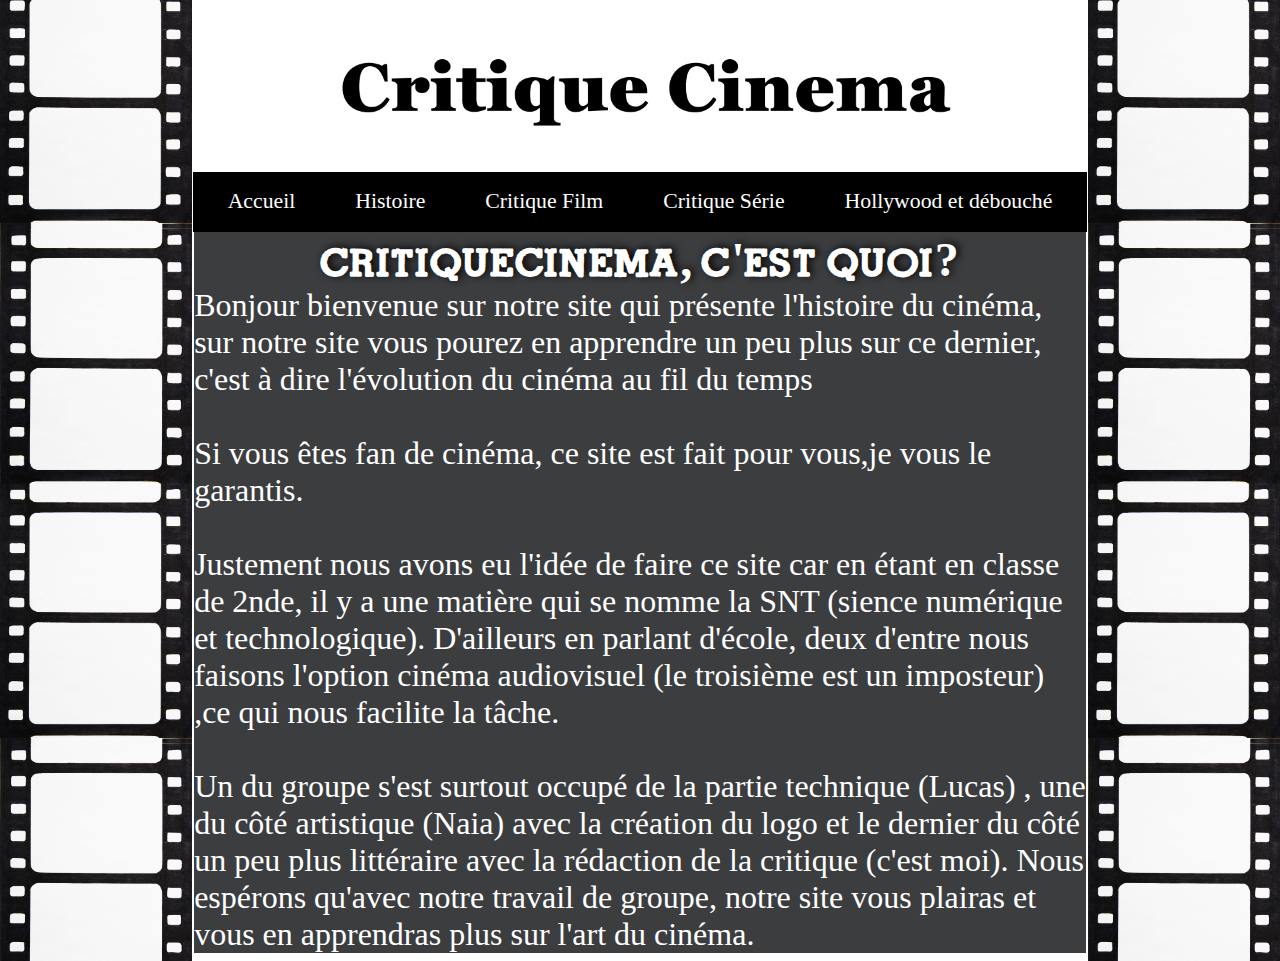
<file: index.html>
<!DOCTYPE html>
<html>
<head>
    <link rel="stylesheet" type="text/css" href="styles.css">
    <title>page d'Accueill</title>
</head>
<body>
    <center>
        <img class="logo" src="img/critique_cinema.png"> <!-- By Ortient-Pétament Naia -->
        <nav class="menu-nav">
            <ul>                
                <li class="btn"><a href="#">Accueil</a></li>
                <li class="btn"><a href="histoire.html">Histoire</a></li>
                <li class="btn"><a href="CritiqueFilm.html">Critique Film</a></li>     
                <li class="btn"><a href="Critique.html">Critique Série</a></li>  
                <li class="btn"><a href="metier.html">Hollywood et débouché</a></li>            
            </ul>                               
        </nav>
    </center>
    <div class="content">
        <div class="beginning"> 
            <center>
                <h2>CritiqueCinema, c'est quoi?</h2>
            </center>
            <p>Bonjour bienvenue sur notre site qui présente l'histoire du cinéma, sur notre site vous pourez en apprendre un peu plus sur ce dernier, c'est à dire l'évolution du cinéma au fil du temps </br></br> 
             Si vous êtes fan de cinéma, ce site est fait pour vous,je vous le garantis. </br></br> Justement nous avons eu l'idée de faire ce site car en étant en classe de 2nde, il y a une matière qui se nomme la SNT (sience numérique et technologique). D'ailleurs en parlant d'école, deux d'entre nous faisons l'option cinéma audiovisuel (le troisième est un imposteur) ,ce qui nous facilite la tâche. </br></br> Un du groupe s'est surtout occupé de la partie technique (Lucas) , une du côté artistique (Naia) avec la création du logo et le dernier du côté un peu plus littéraire avec la rédaction de la critique (c'est moi). Nous espérons qu'avec notre travail de groupe, notre site vous plairas et vous en apprendras plus sur l'art du cinéma. </p>   
        </div>
    </div>
</body>
</html>
</file>
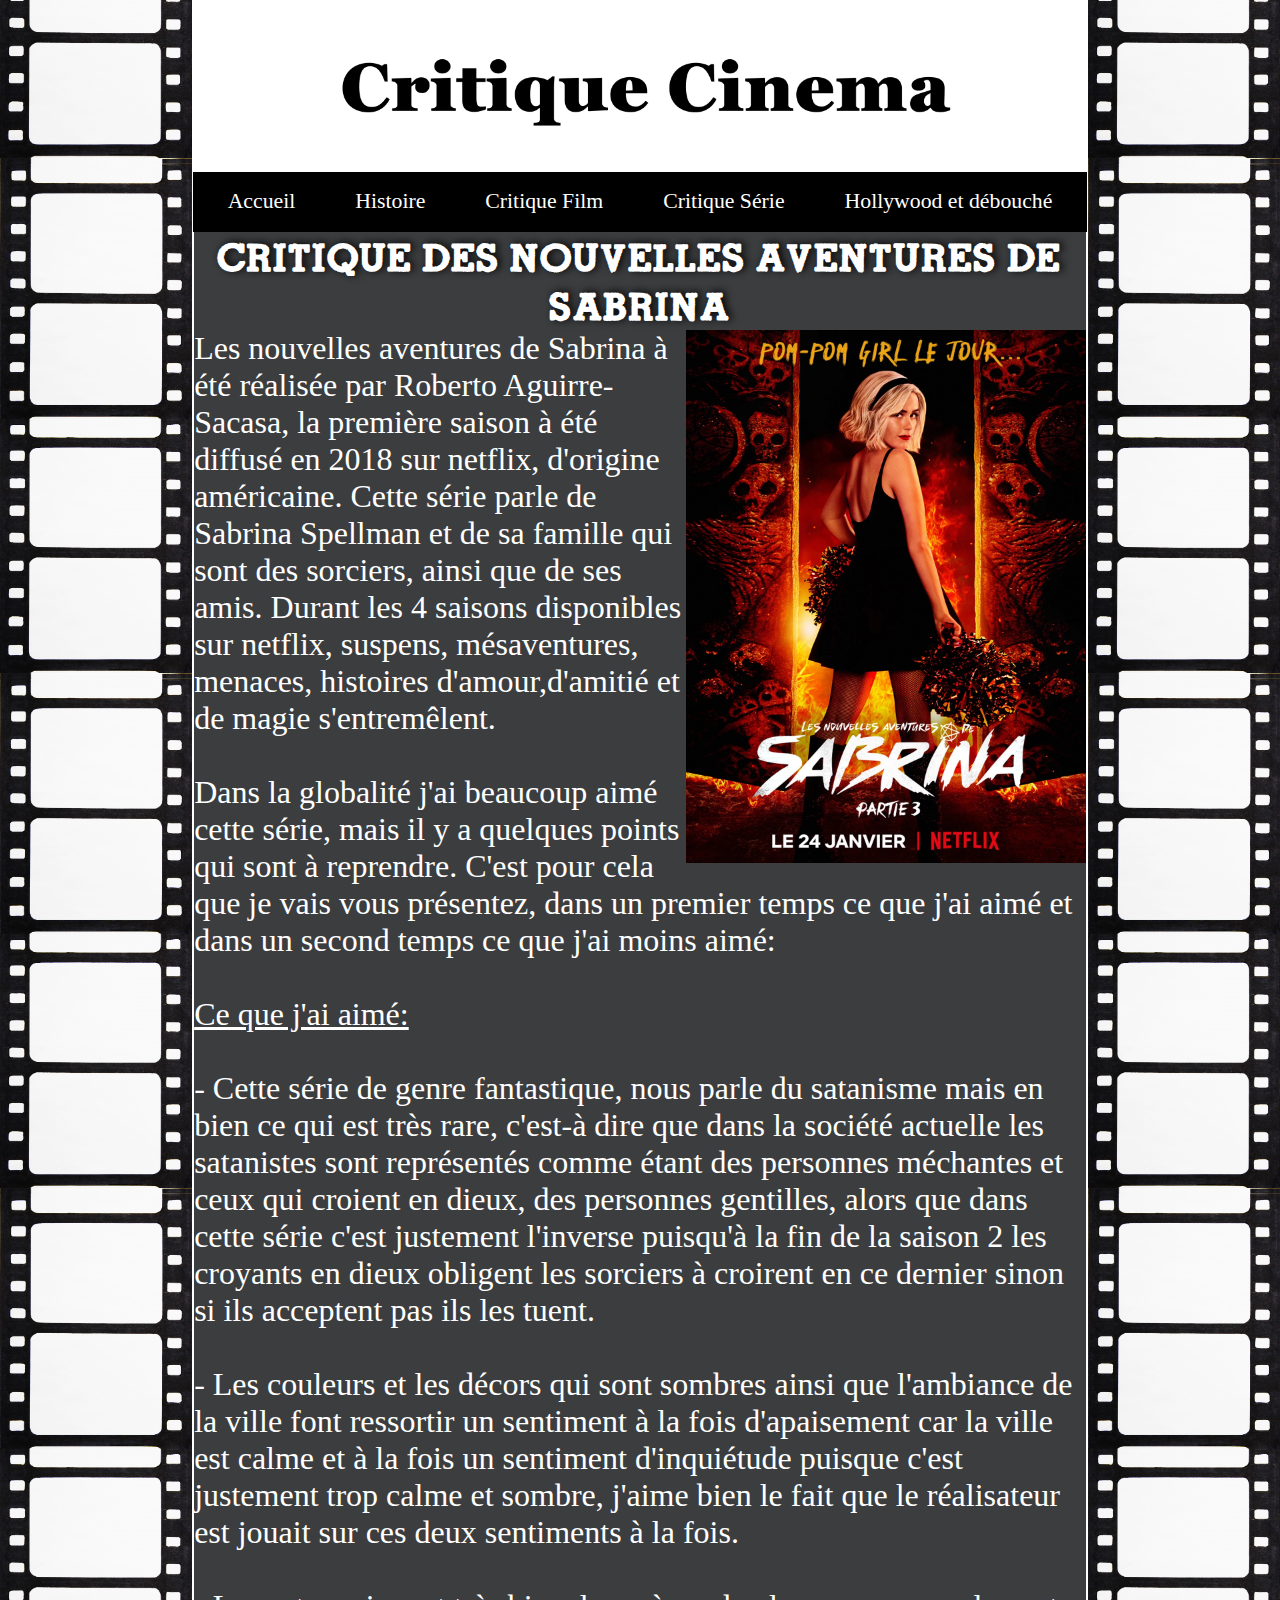
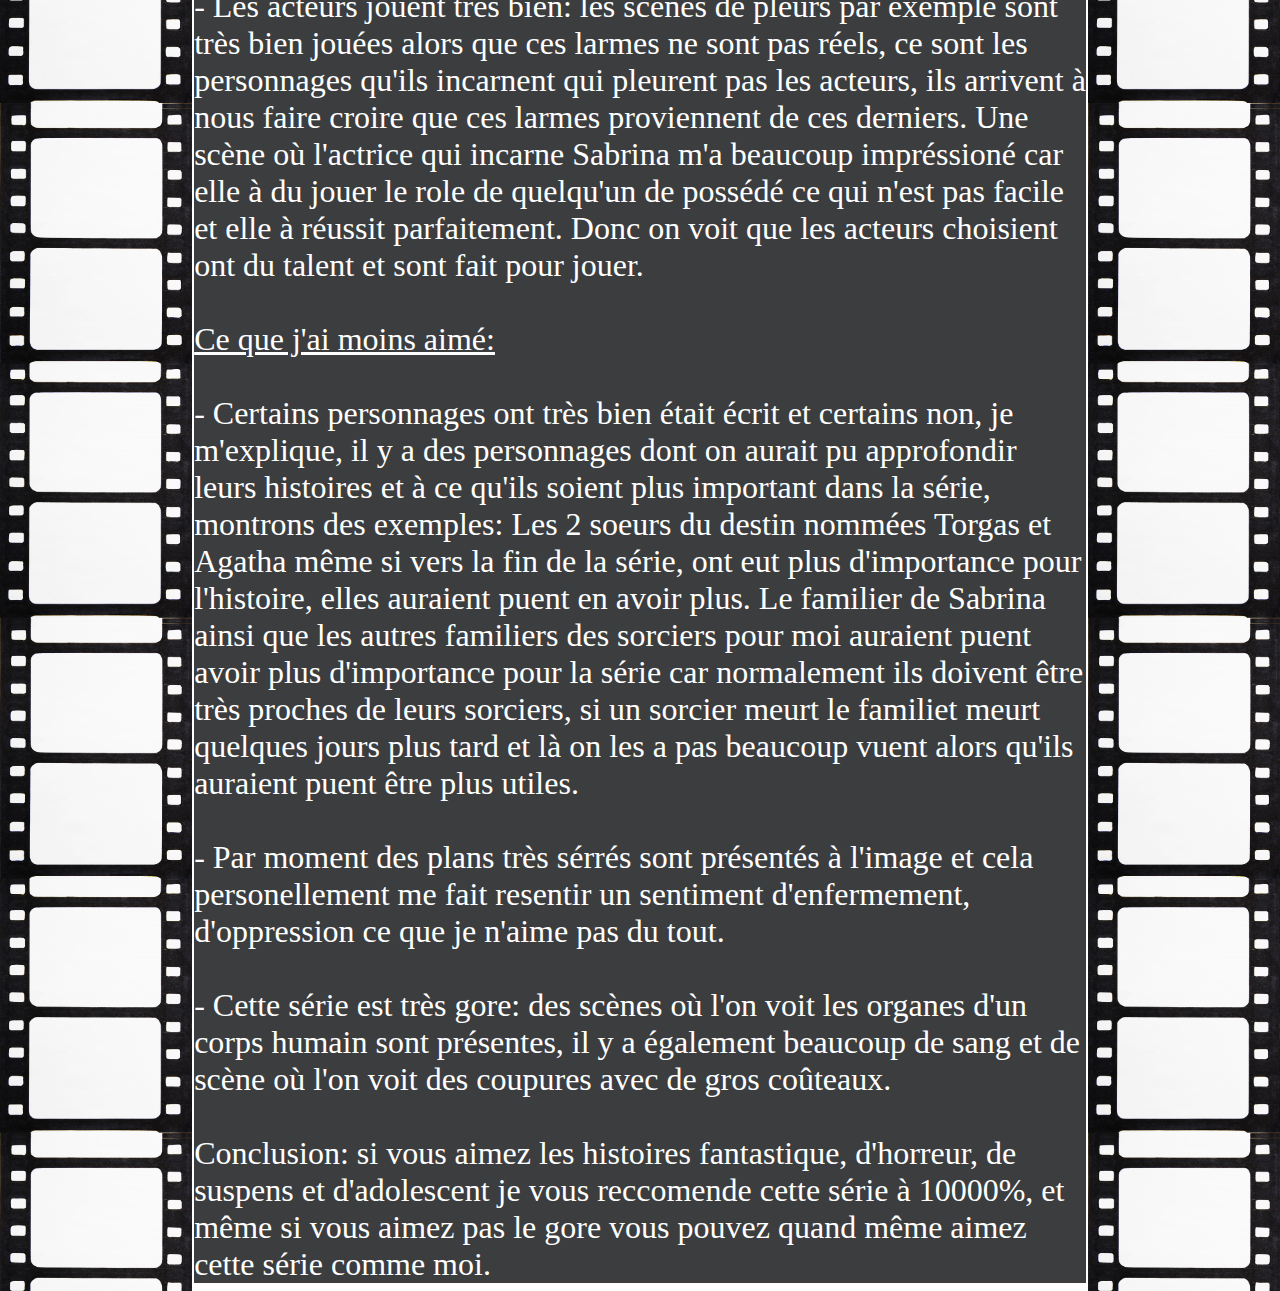
<file: Critique.html>
<!DOCTYPE html>
<html>
<head>
    <link rel="stylesheet" type="text/css" href="styles.css">
</head>
    <title>critique d'une série </title>
</head>
<body>
    <center>
        <img class="logo" src="img/critique_cinema.png">
        <nav class="menu-nav">
            <ul>                
                <li class="btn"><a href="index.html">Accueil</a></li>
                <li class="btn"><a href="histoire.html">Histoire</a></li>
                <li class="btn"><a href="CritiqueFilm.html">Critique Film</a></li>     
                <li class="btn"><a href="#">Critique Série</a></li>  
                <li class="btn"><a href="metier.html">Hollywood et débouché</a></li>  
            </ul>                               
        </nav>
    </center>
    <div class="content">
        <div class="beginning">
            <center>
                <h2>Critique des nouvelles aventures de Sabrina</h2> <!-- By Baptiste Rossi -->
            </center>

             <img class="Sabrina" src="img/sabrina.png" href="../critique.html">
            <p>Les nouvelles aventures de Sabrina à été réalisée par Roberto Aguirre-Sacasa, la première saison à été diffusé en 2018 sur netflix, d'origine américaine. Cette série parle de Sabrina Spellman et de sa famille qui sont des sorciers, ainsi que de ses amis. Durant les 4 saisons disponibles sur netflix, suspens, mésaventures, menaces, histoires d'amour,d'amitié et de magie s'entremêlent.<br/><br/>

            Dans la globalité j'ai beaucoup aimé cette série, mais il y a quelques points qui sont à reprendre. C'est pour cela que je vais vous présentez, dans un premier temps ce que j'ai aimé et dans un second temps ce que j'ai moins aimé:<br/><br/>

            <u>Ce que j'ai aimé:</u><br/><br/>
            
            - Cette série de genre fantastique, nous parle du satanisme mais en bien ce qui est très rare, c'est-à dire que dans la société actuelle les satanistes sont représentés comme étant des personnes méchantes et ceux qui croient en dieux, des personnes gentilles, alors que dans cette série c'est justement l'inverse puisqu'à la fin de la saison 2 les croyants en dieux obligent les sorciers à croirent en ce dernier sinon si ils acceptent pas ils les tuent.<br/><br/>
            
            - Les couleurs et les décors qui sont sombres ainsi que l'ambiance de la ville font ressortir un sentiment à la fois d'apaisement car la ville est calme et à la fois un sentiment d'inquiétude puisque c'est justement trop calme et sombre, j'aime bien le fait que le réalisateur est jouait sur ces deux sentiments à la fois.<br/><br/>
           
            - Les acteurs jouent très bien: les scènes de pleurs par exemple sont très bien jouées alors que ces larmes ne sont pas réels, ce sont les personnages qu'ils incarnent qui pleurent pas les acteurs, ils arrivent à nous faire croire que ces larmes proviennent de ces derniers. Une scène où l'actrice qui incarne Sabrina m'a beaucoup impréssioné car elle à du jouer le role de quelqu'un de possédé ce qui n'est pas facile et elle à réussit parfaitement. Donc on voit que les acteurs choisient ont du talent et sont fait pour jouer.<br/><br/>

            <u>Ce que j'ai moins aimé:</u><br/><br/>

            - Certains personnages ont très bien était écrit et certains non, je m'explique, il y a des personnages dont  on aurait pu approfondir leurs histoires et à ce qu'ils soient plus important dans la série, montrons des exemples: Les 2 soeurs du destin nommées Torgas et Agatha même si vers la fin de la série, ont eut plus d'importance pour l'histoire, elles auraient puent en avoir plus. Le familier de Sabrina ainsi que les autres familiers des sorciers pour moi auraient puent avoir plus d'importance pour la série car normalement ils doivent être très proches de leurs sorciers, si un sorcier meurt le familiet meurt quelques jours plus tard et là on les a pas beaucoup vuent alors qu'ils auraient puent être plus utiles.<br/><br/>
           
            - Par moment des plans très sérrés sont présentés à l'image et cela personellement me fait resentir un sentiment d'enfermement, d'oppression ce que je n'aime pas du tout.<br/><br/>
           
            - Cette série est très gore: des scènes où l'on voit les organes d'un corps humain sont présentes, il y a également beaucoup de sang et de scène où l'on voit des coupures avec de gros coûteaux.<br/><br/>

            Conclusion: si vous aimez les histoires fantastique, d'horreur, de suspens et d'adolescent je vous reccomende cette série à 10000%, et même si vous aimez pas le gore vous pouvez quand même aimez cette série comme moi.</p>
</div>
</div>

</body>
</html>
</file>
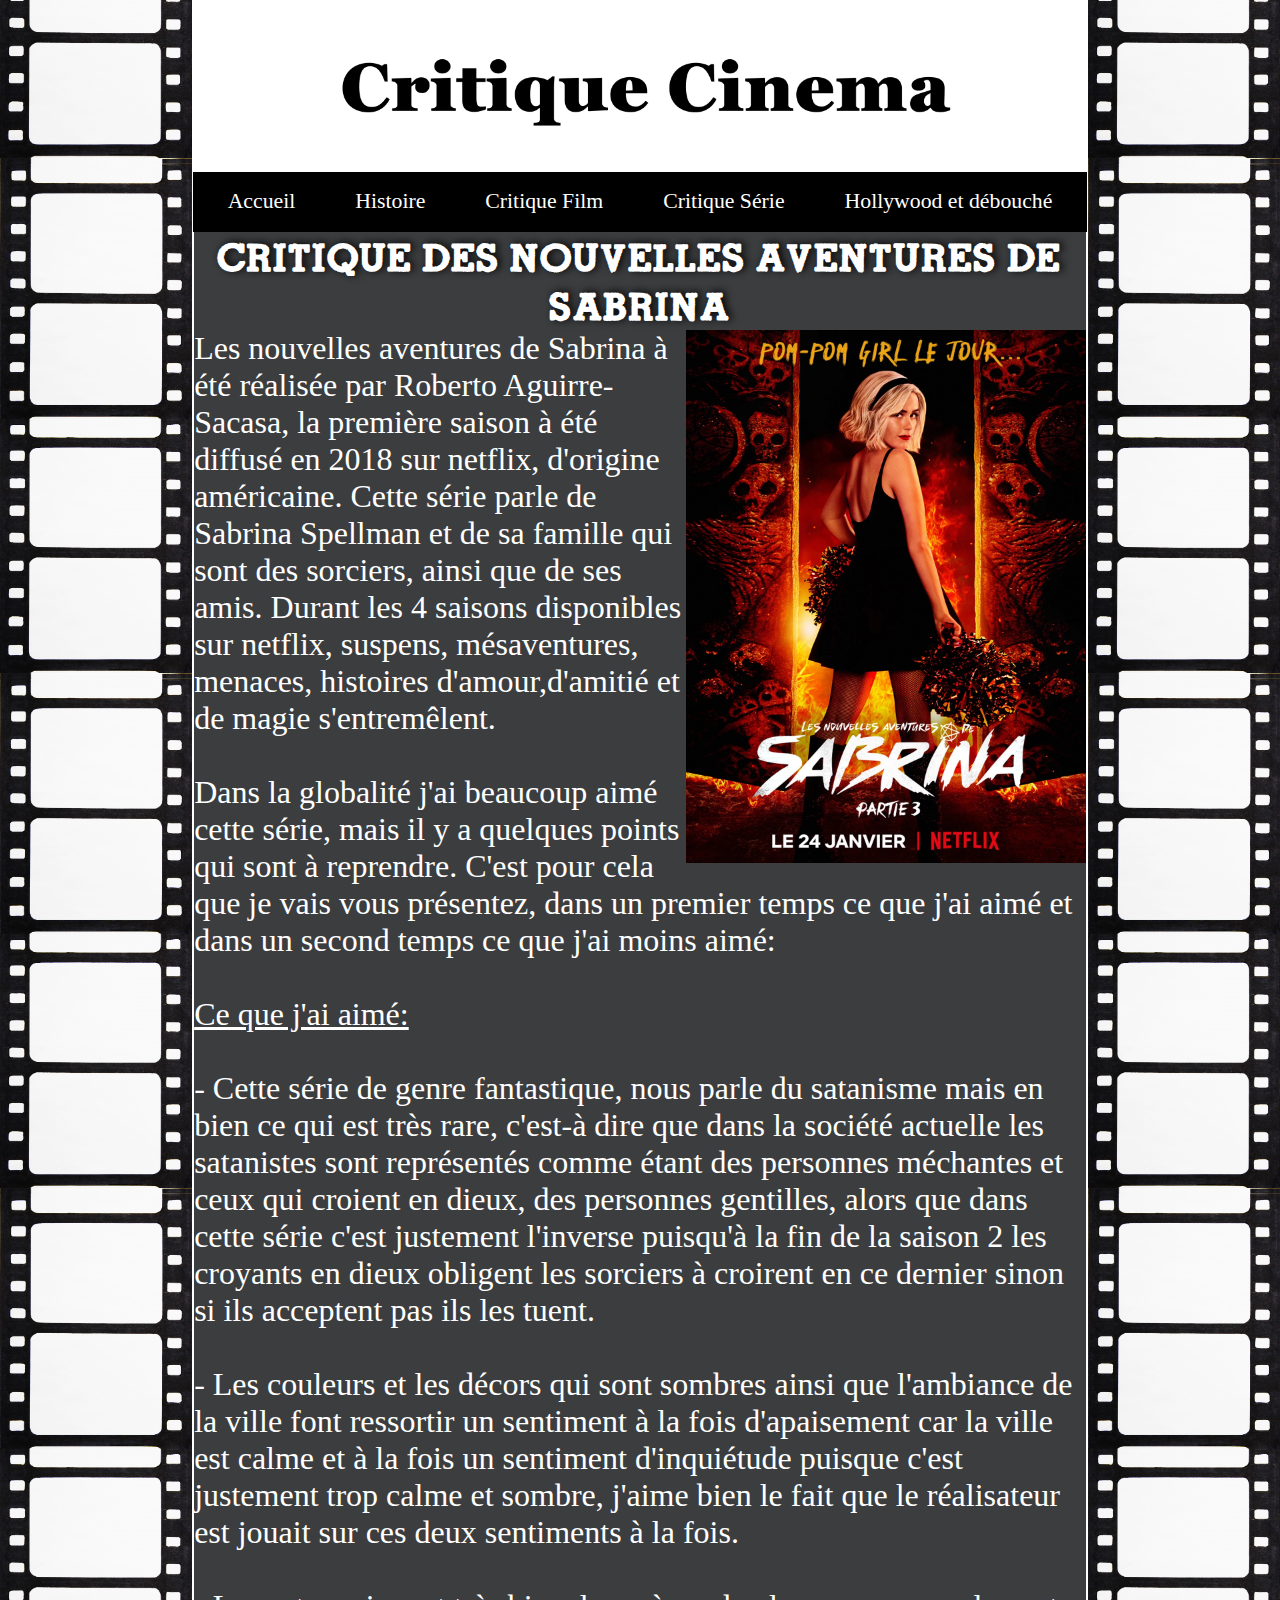
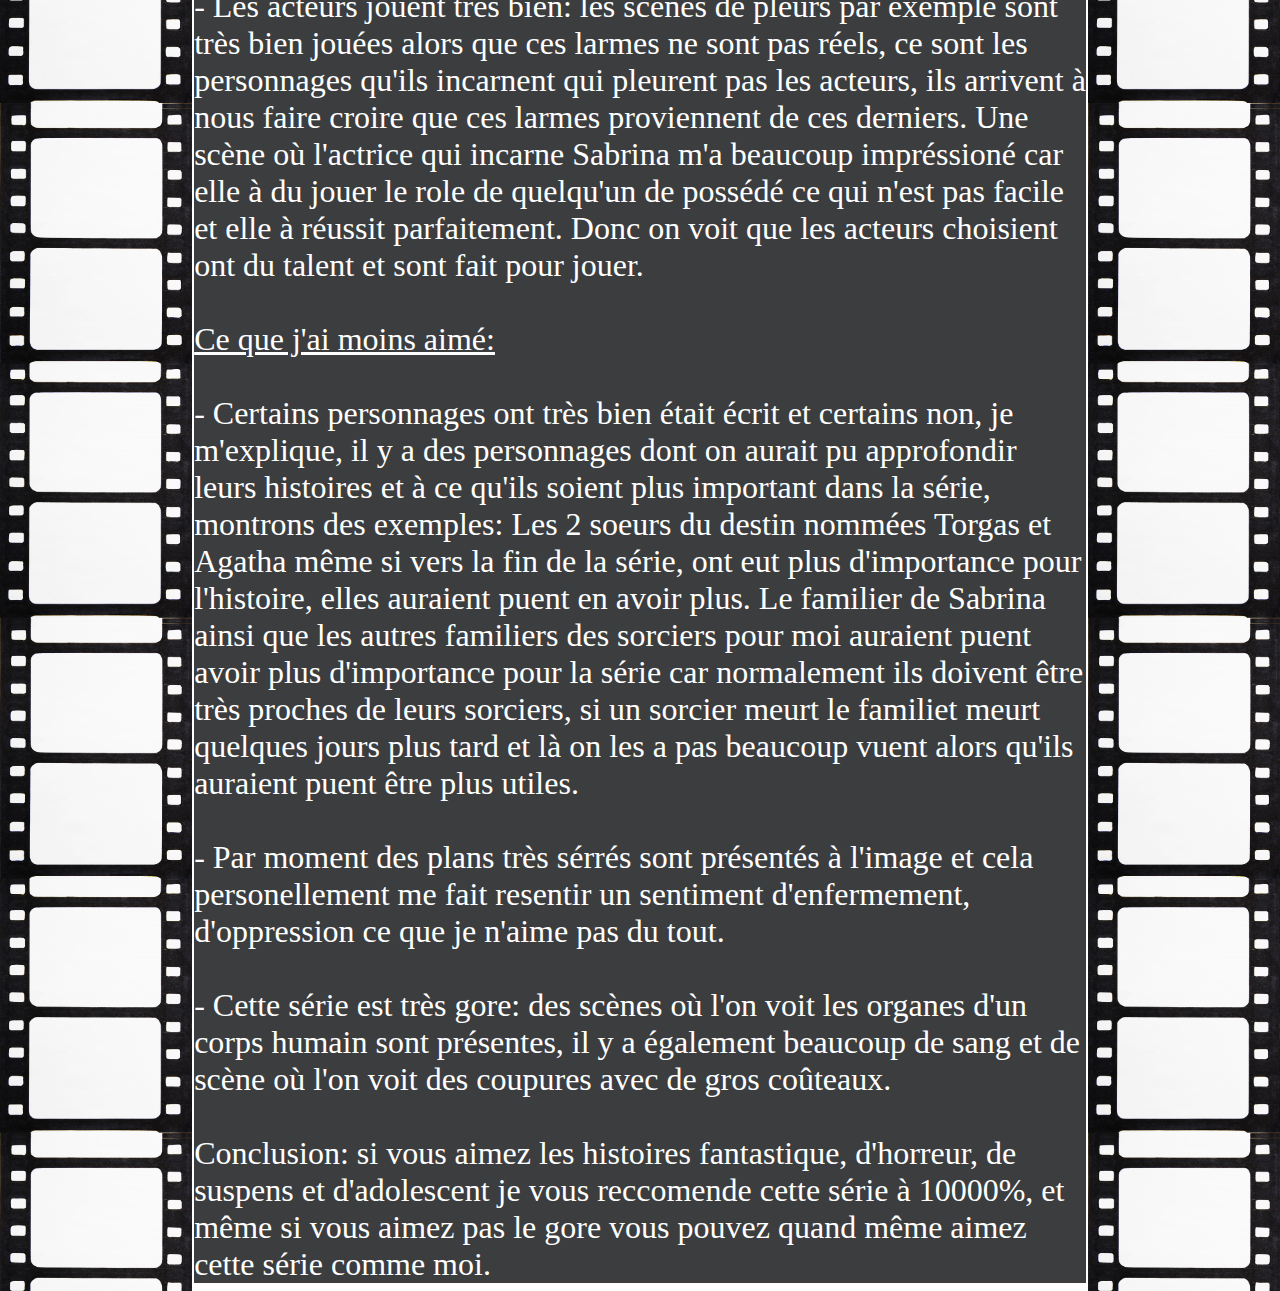
<file: critique.html>
<!DOCTYPE html>
<html>
<head>
    <link rel="stylesheet" type="text/css" href="styles.css">
</head>
    <title>critique d'une série </title>
</head>
<body>
    <center>
        <img class="logo" src="img/critique_cinema.png"><!-- By Ortient-Pétament Naia -->
        <nav class="menu-nav">
            <ul>                
                <li class="btn"><a href="index.html">Accueil</a></li>
                <li class="btn"><a href="histoire.html">Histoire</a></li>
                <li class="btn"><a href="CritiqueFilm.html">Critique Film</a></li>     
                <li class="btn"><a href="#">Critique Série</a></li>  
                <li class="btn"><a href="metier.html">Hollywood et débouché</a></li>  
            </ul>                               
        </nav>
    </center>
    <div class="content">
        <div class="beginning">
            <center>
                <h2>Critique des nouvelles aventures de Sabrina</h2> <!-- By Baptiste Rossi -->
            </center>

             <img class="Sabrina" src="img/sabrina.png" href="../critique.html">
            <p>Les nouvelles aventures de Sabrina à été réalisée par Roberto Aguirre-Sacasa, la première saison à été diffusé en 2018 sur netflix, d'origine américaine. Cette série parle de Sabrina Spellman et de sa famille qui sont des sorciers, ainsi que de ses amis. Durant les 4 saisons disponibles sur netflix, suspens, mésaventures, menaces, histoires d'amour,d'amitié et de magie s'entremêlent.<br/><br/>

            Dans la globalité j'ai beaucoup aimé cette série, mais il y a quelques points qui sont à reprendre. C'est pour cela que je vais vous présentez, dans un premier temps ce que j'ai aimé et dans un second temps ce que j'ai moins aimé:<br/><br/>

            <u>Ce que j'ai aimé:</u><br/><br/>
            
            - Cette série de genre fantastique, nous parle du satanisme mais en bien ce qui est très rare, c'est-à dire que dans la société actuelle les satanistes sont représentés comme étant des personnes méchantes et ceux qui croient en dieux, des personnes gentilles, alors que dans cette série c'est justement l'inverse puisqu'à la fin de la saison 2 les croyants en dieux obligent les sorciers à croirent en ce dernier sinon si ils acceptent pas ils les tuent.<br/><br/>
            
            - Les couleurs et les décors qui sont sombres ainsi que l'ambiance de la ville font ressortir un sentiment à la fois d'apaisement car la ville est calme et à la fois un sentiment d'inquiétude puisque c'est justement trop calme et sombre, j'aime bien le fait que le réalisateur est jouait sur ces deux sentiments à la fois.<br/><br/>
           
            - Les acteurs jouent très bien: les scènes de pleurs par exemple sont très bien jouées alors que ces larmes ne sont pas réels, ce sont les personnages qu'ils incarnent qui pleurent pas les acteurs, ils arrivent à nous faire croire que ces larmes proviennent de ces derniers. Une scène où l'actrice qui incarne Sabrina m'a beaucoup impréssioné car elle à du jouer le role de quelqu'un de possédé ce qui n'est pas facile et elle à réussit parfaitement. Donc on voit que les acteurs choisient ont du talent et sont fait pour jouer.<br/><br/>

            <u>Ce que j'ai moins aimé:</u><br/><br/>

            - Certains personnages ont très bien était écrit et certains non, je m'explique, il y a des personnages dont  on aurait pu approfondir leurs histoires et à ce qu'ils soient plus important dans la série, montrons des exemples: Les 2 soeurs du destin nommées Torgas et Agatha même si vers la fin de la série, ont eut plus d'importance pour l'histoire, elles auraient puent en avoir plus. Le familier de Sabrina ainsi que les autres familiers des sorciers pour moi auraient puent avoir plus d'importance pour la série car normalement ils doivent être très proches de leurs sorciers, si un sorcier meurt le familiet meurt quelques jours plus tard et là on les a pas beaucoup vuent alors qu'ils auraient puent être plus utiles.<br/><br/>
           
            - Par moment des plans très sérrés sont présentés à l'image et cela personellement me fait resentir un sentiment d'enfermement, d'oppression ce que je n'aime pas du tout.<br/><br/>
           
            - Cette série est très gore: des scènes où l'on voit les organes d'un corps humain sont présentes, il y a également beaucoup de sang et de scène où l'on voit des coupures avec de gros coûteaux.<br/><br/>

            Conclusion: si vous aimez les histoires fantastique, d'horreur, de suspens et d'adolescent je vous reccomende cette série à 10000%, et même si vous aimez pas le gore vous pouvez quand même aimez cette série comme moi.</p>
</div>
</div>

</body>
</html>
</file>
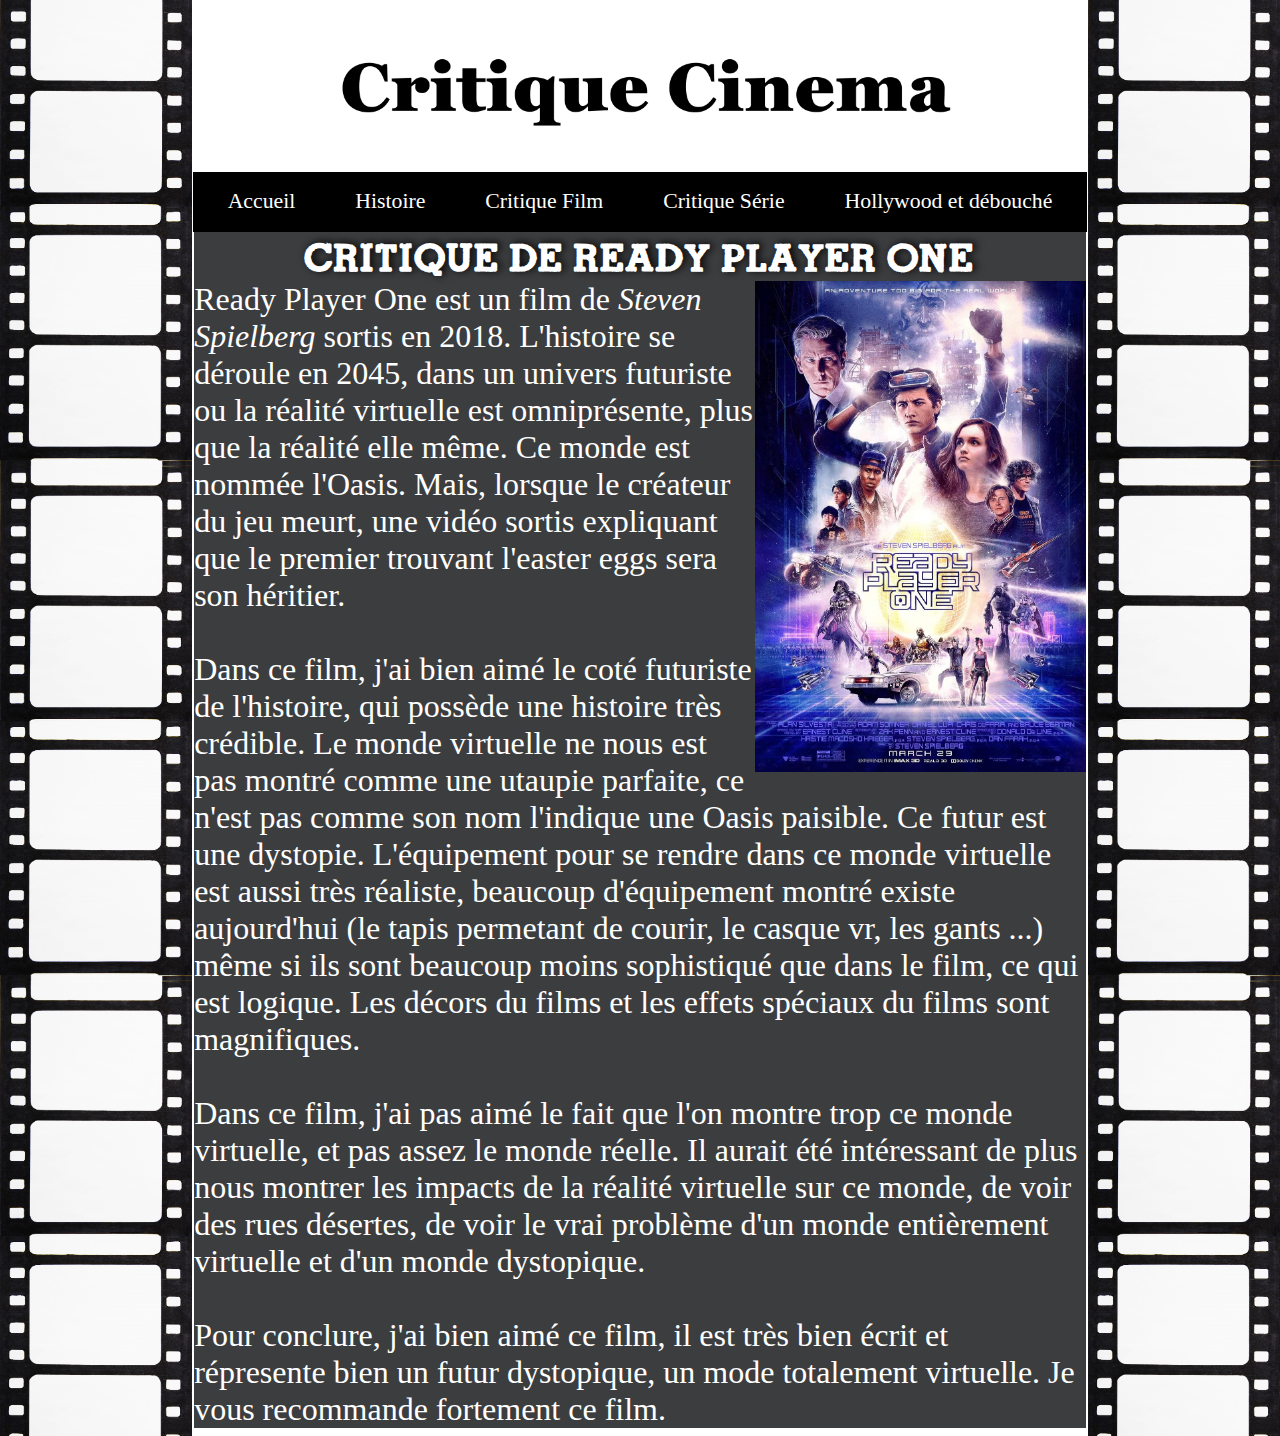
<file: CritiqueFilm.html>
<!DOCTYPE html>
<html>
<head>
    <link rel="stylesheet" type="text/css" href="styles.css">
</head>
    <title>critique de Ready Player One</title>
</head>
<body>
    <center>
        <img class="logo" src="img/critique_cinema.png">
        <nav class="menu-nav">
            <ul>                
                <li class="btn"><a href="index.html">Accueil</a></li>
                <li class="btn"><a href="histoire.html">Histoire</a></li>
                <li class="btn"><a href="#">Critique Film</a></li>     
                <li class="btn"><a href="Critique.html">Critique Série</a></li>  
                <li class="btn"><a href="metier.html">Hollywood et débouché</a></li>       
            </ul>                               
        </nav>
    </center>
    <div class="content">
        <div class="beginning">
           <center>
                <h2>Critique de Ready Player One</h2> <!-- By Serrano Lucas -->
            </center>
        <img class="Player" src="img/player.png">
        <p> Ready Player One est un film de <i>Steven Spielberg </i>sortis en 2018. L'histoire se déroule en 2045, dans un univers futuriste ou la réalité virtuelle est omniprésente, plus que la réalité elle même. Ce monde est nommée l'Oasis. Mais, lorsque le créateur du jeu meurt, une vidéo sortis expliquant que le premier trouvant l'easter eggs sera son héritier. <br/> <br/> 
        <p>Dans ce film, j'ai bien aimé le coté futuriste de l'histoire, qui possède une histoire très crédible. Le monde virtuelle ne nous est pas montré comme une utaupie parfaite, ce n'est pas comme son nom l'indique une Oasis paisible. Ce futur est une dystopie. L'équipement pour se rendre dans ce monde virtuelle est aussi très réaliste, beaucoup d'équipement montré existe aujourd'hui (le tapis permetant de courir, le casque vr, les gants ...) même si ils sont beaucoup moins sophistiqué que dans le film, ce qui est logique. Les décors du films et les effets spéciaux du films sont magnifiques.<br/> <br/>
        <p> Dans ce film, j'ai pas aimé le fait que  l'on montre trop ce monde virtuelle, et pas assez le monde réelle. Il aurait été intéressant de plus nous montrer les impacts de la réalité virtuelle sur ce monde, de voir des rues désertes, de voir le vrai problème d'un monde entièrement virtuelle et d'un monde dystopique. <br/> <br/>

        <p>Pour conclure, j'ai bien aimé ce film, il est très bien écrit et répresente bien un futur dystopique, un mode totalement virtuelle. Je vous recommande fortement ce film.</p>
</div>
</div>

</body>
</html>
</file>
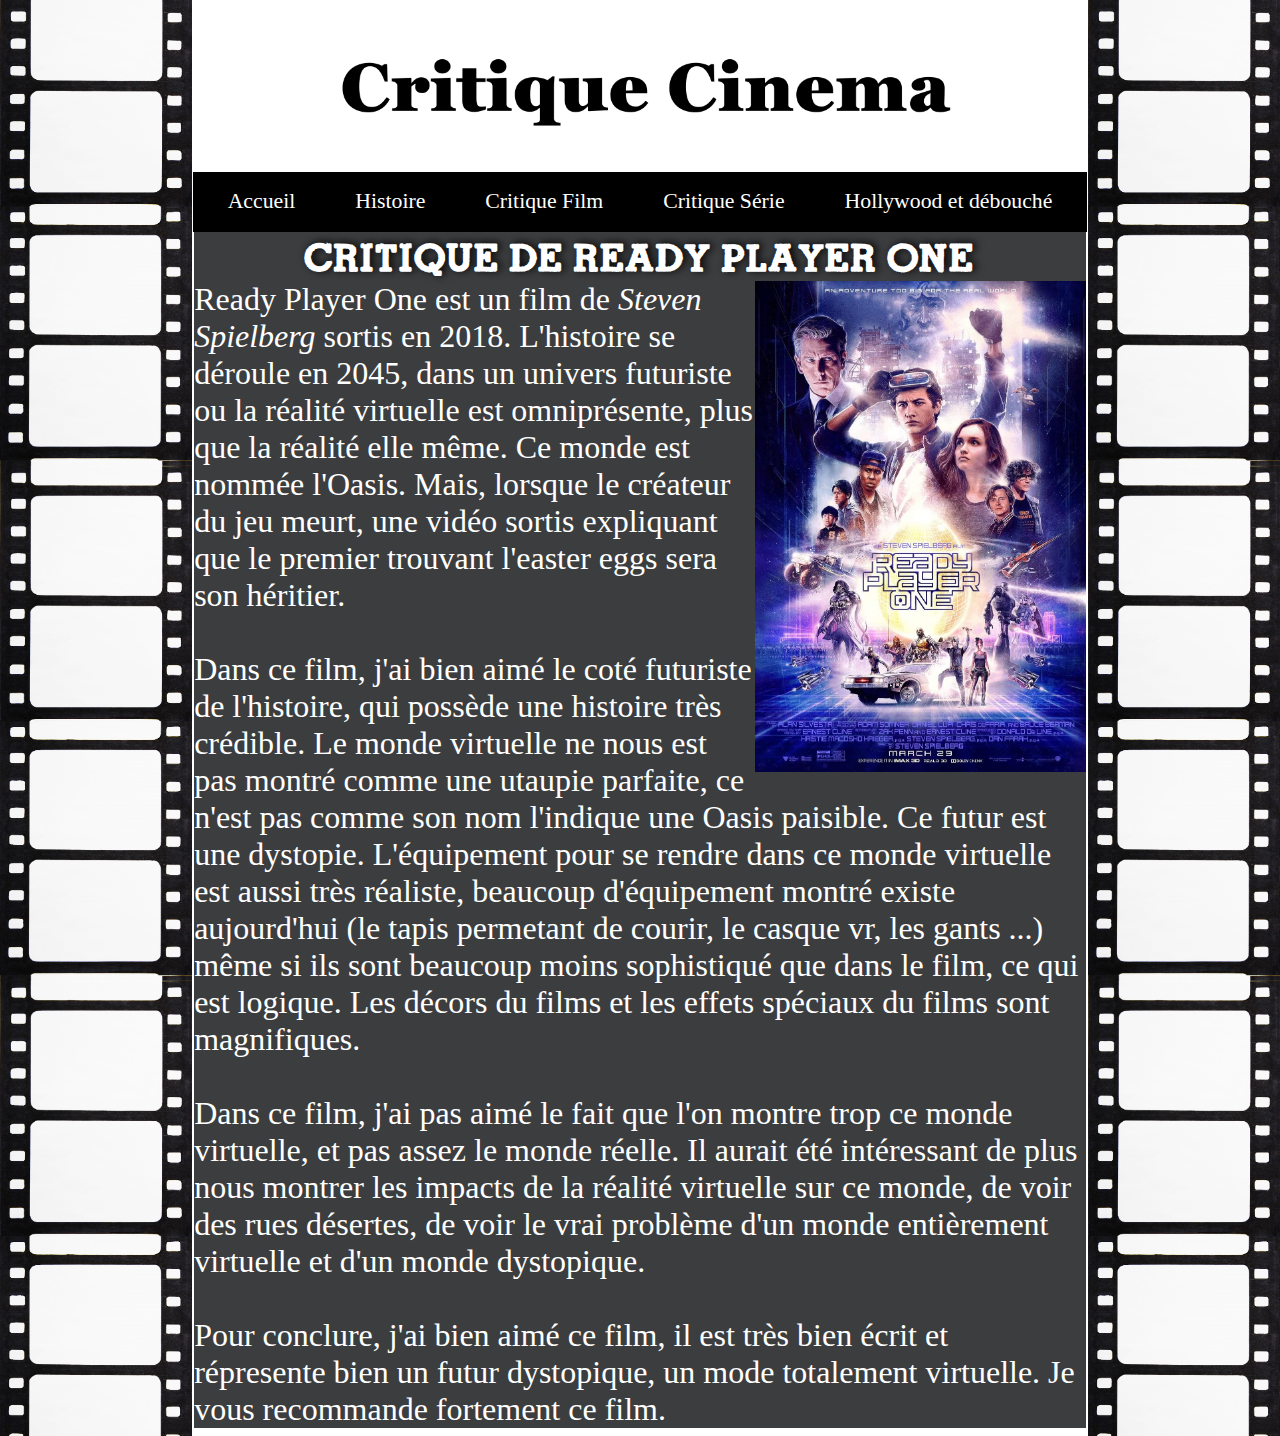
<file: critiqueFilm.html>
<!DOCTYPE html>
<html>
<head>
    <link rel="stylesheet" type="text/css" href="styles.css">
</head>
    <title>critique de Ready Player One</title>
</head>
<body>
    <center>
        <img class="logo" src="img/critique_cinema.png"> <!-- By Ortient-Pétament Naia -->
        <nav class="menu-nav">
            <ul>                
                <li class="btn"><a href="index.html">Accueil</a></li>
                <li class="btn"><a href="histoire.html">Histoire</a></li>
                <li class="btn"><a href="#">Critique Film</a></li>     
                <li class="btn"><a href="Critique.html">Critique Série</a></li>  
                <li class="btn"><a href="metier.html">Hollywood et débouché</a></li>       
            </ul>                               
        </nav>
    </center>
    <div class="content">
        <div class="beginning">
           <center>
                <h2>Critique de Ready Player One</h2> <!-- By Serrano Lucas -->
            </center>
        <img class="Player" src="img/player.png">
        <p> Ready Player One est un film de <i>Steven Spielberg </i>sortis en 2018. L'histoire se déroule en 2045, dans un univers futuriste ou la réalité virtuelle est omniprésente, plus que la réalité elle même. Ce monde est nommée l'Oasis. Mais, lorsque le créateur du jeu meurt, une vidéo sortis expliquant que le premier trouvant l'easter eggs sera son héritier. <br/> <br/> 
        <p>Dans ce film, j'ai bien aimé le coté futuriste de l'histoire, qui possède une histoire très crédible. Le monde virtuelle ne nous est pas montré comme une utaupie parfaite, ce n'est pas comme son nom l'indique une Oasis paisible. Ce futur est une dystopie. L'équipement pour se rendre dans ce monde virtuelle est aussi très réaliste, beaucoup d'équipement montré existe aujourd'hui (le tapis permetant de courir, le casque vr, les gants ...) même si ils sont beaucoup moins sophistiqué que dans le film, ce qui est logique. Les décors du films et les effets spéciaux du films sont magnifiques.<br/> <br/>
        <p> Dans ce film, j'ai pas aimé le fait que  l'on montre trop ce monde virtuelle, et pas assez le monde réelle. Il aurait été intéressant de plus nous montrer les impacts de la réalité virtuelle sur ce monde, de voir des rues désertes, de voir le vrai problème d'un monde entièrement virtuelle et d'un monde dystopique. <br/> <br/>

        <p>Pour conclure, j'ai bien aimé ce film, il est très bien écrit et répresente bien un futur dystopique, un mode totalement virtuelle. Je vous recommande fortement ce film.</p>
</div>
</div>

</body>
</html>
</file>
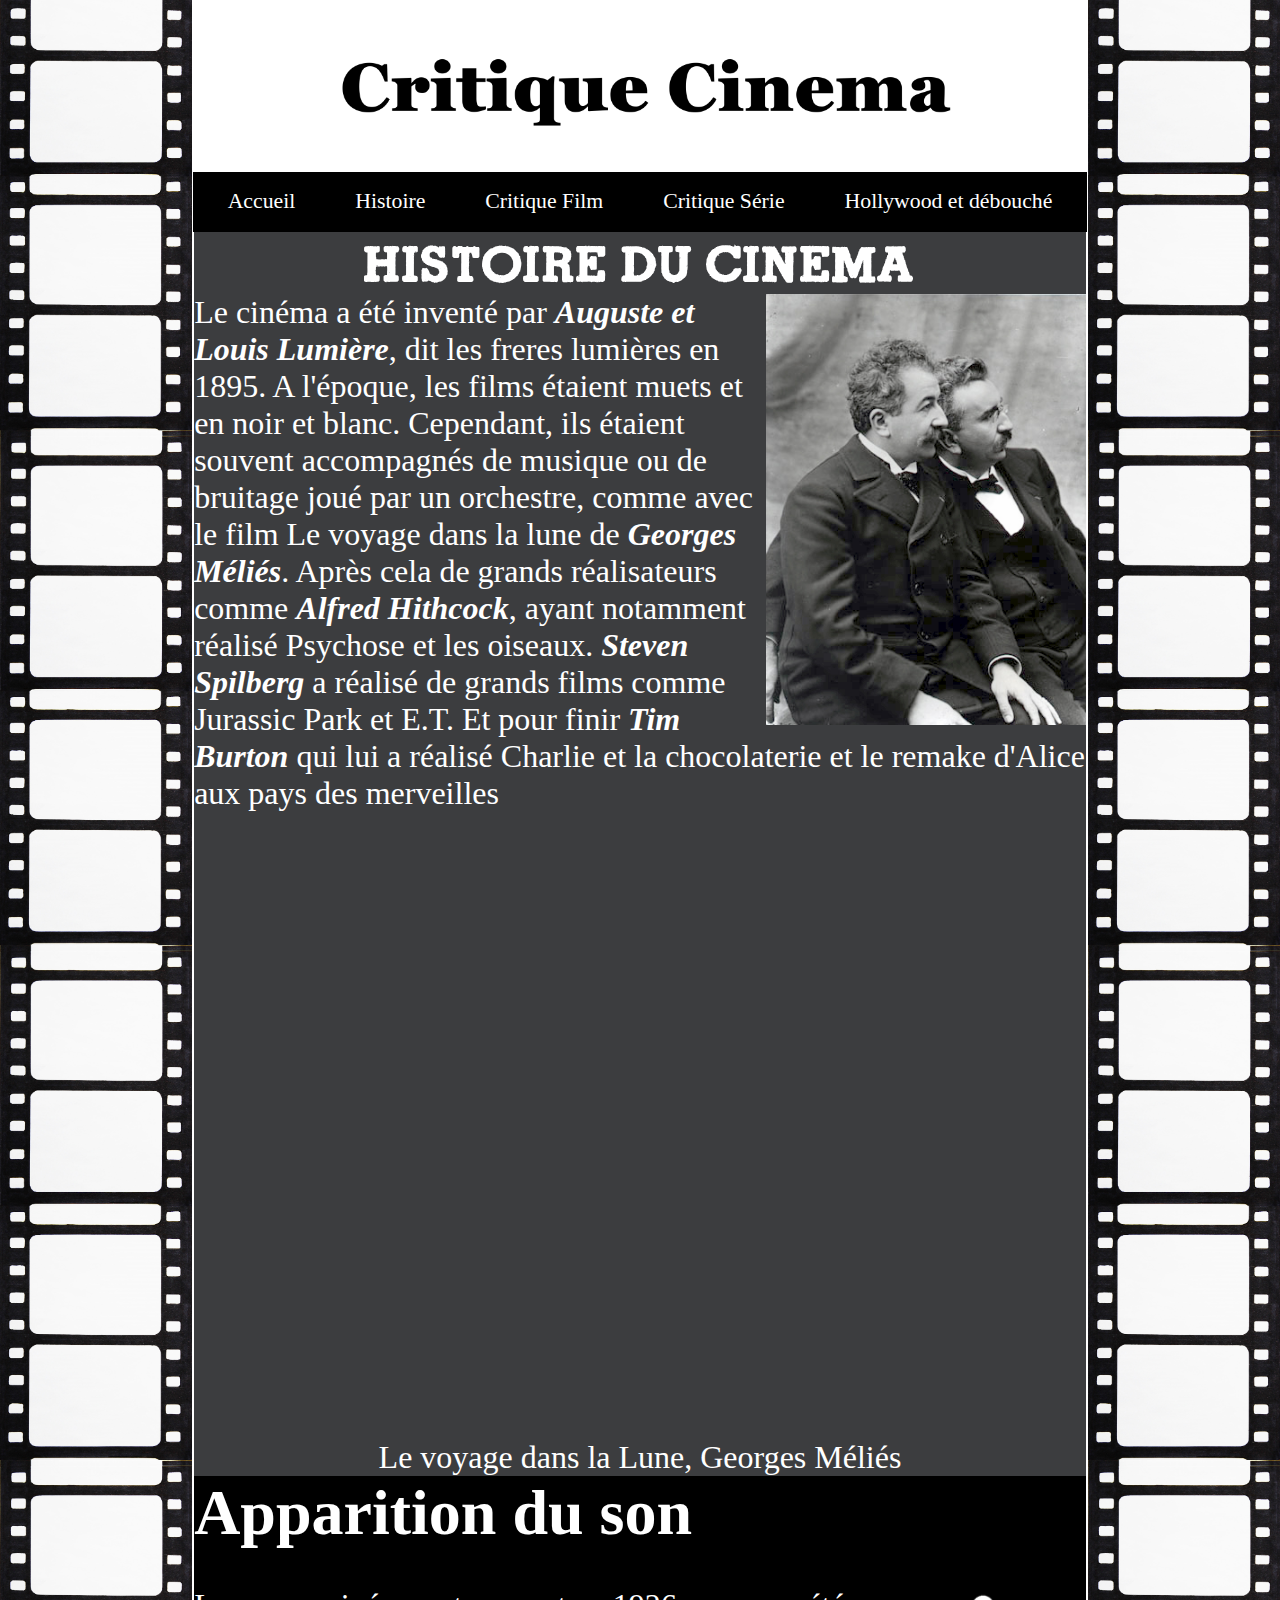
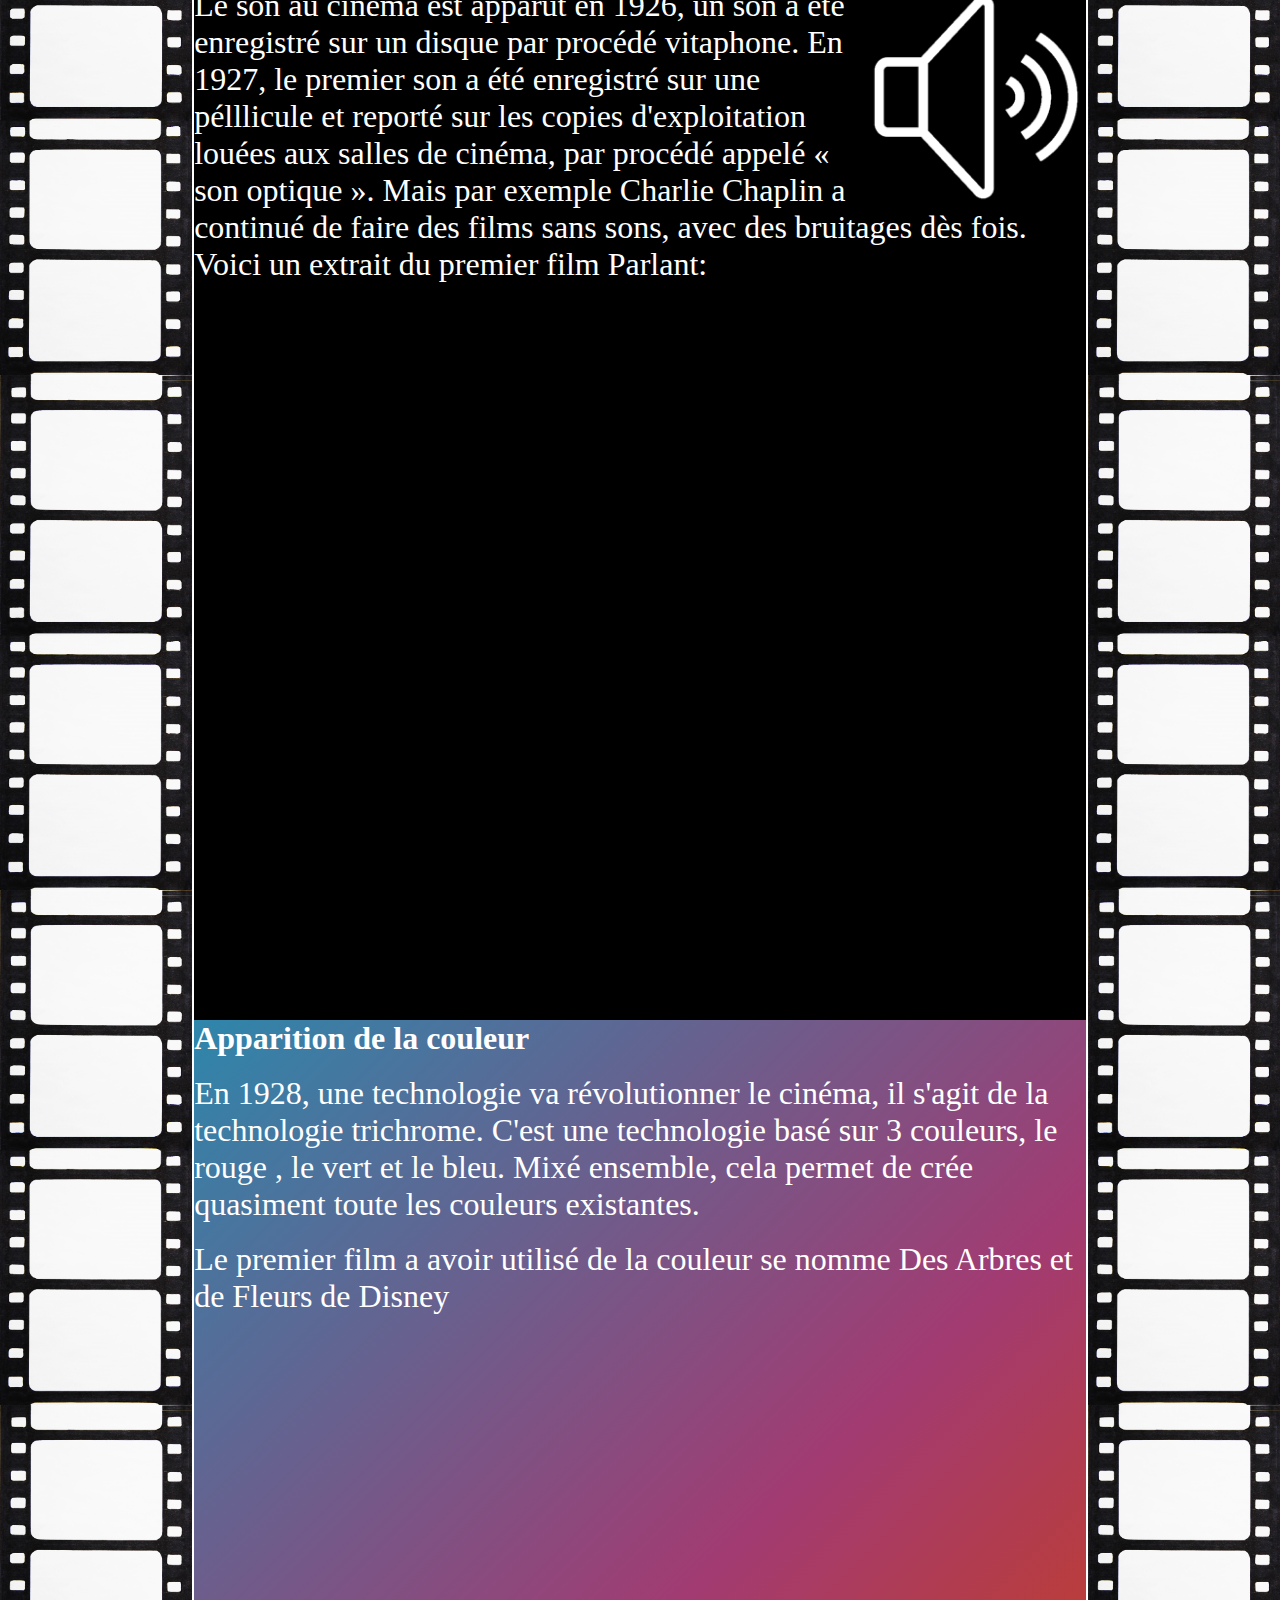
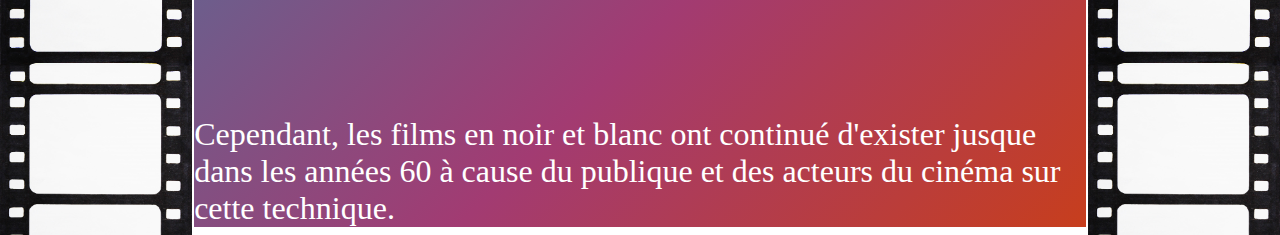
<file: histoire.html>
<!DOCTYPE html>
<html>
<head>
    <title>Histoire et cinéma</title>
	<link rel="stylesheet" type="text/css" href="styles.css">
</head>
<body>
	<center>
		<img class="logo" src="img/critique_cinema.png"> <!-- By Ortient-Pétament Naia -->
		<nav class="menu-nav">
			<ul>				
				<li class="btn"><a href="index.html">Accueil</a></li>
                <li class="btn"><a href="#">Histoire</a></li>
                <li class="btn"><a href="CritiqueFilm.html">Critique Film</a></li>     
                <li class="btn"><a href="Critique.html">Critique Série</a></li>  
                <li class="btn"><a href="metier.html">Hollywood et débouché</a></li>   			
			</ul>								
		</nav>
	</center>
    	
    	<div class="content">
    		<div class="beginning">
    		<center>
    			<h1>HISTOIRE DU CINEMA</h1> <!-- By Serrano Lucas and Rossi Baptiste-->
    		</center>
    			<img src="img/frerelumiere.png" class="lumiere">
    			<p> Le cinéma a été inventé par <i><strong>Auguste et Louis Lumière</strong></i>, dit les freres lumières en 1895. A l'époque, les films étaient muets et en noir et blanc. Cependant, ils étaient souvent accompagnés de musique ou de bruitage joué par un orchestre, comme avec le film Le voyage dans la lune de <i><strong>Georges Méliés</strong></i>. Après cela de grands réalisateurs comme <i><strong>Alfred Hithcock</strong></i>, ayant notamment réalisé Psychose et les oiseaux. <i><strong>Steven Spilberg</strong></i> a réalisé de grands films comme Jurassic Park et E.T. Et pour finir <i><strong>Tim Burton </strong></i>qui lui a réalisé Charlie et la chocolaterie et le remake d'Alice aux pays des merveilles <p>
    			<center>
    				<iframe class="lune" width="560" height="315" src="https://www.youtube.com/embed/ZNAHcMMOHE8" frameborder="0" allow="accelerometer; autoplay; clipboard-write; encrypted-media; gyroscope; picture-in-picture" allowfullscreen></iframe>
    			<br/><br/><br/><br/><br/><br/><br/>
    			<p class= "titre">Le voyage dans la Lune, Georges Méliés</p>
    			</center>   			
    		</div> <!-- fin de la div beginning -->
    			<div class="son">
    			<h1>Apparition du son</h1><br/> 
                <img src="img/song.png">
                <p>Le son au cinéma est apparut en 1926, un son a été enregistré sur un disque par procédé vitaphone. En 1927, le premier son a été enregistré sur une pélllicule et reporté sur les copies d'exploitation louées aux salles de cinéma, par procédé appelé « son optique ». Mais par exemple Charlie Chaplin a continué de faire des films sans sons, avec des bruitages dès fois. Voici un extrait du premier film Parlant:</p> <br/><br/>
                <center>
                <iframe width="560" height="315" src="https://www.youtube.com/embed/22NQuPrwbHA" frameborder="0" allow="accelerometer; autoplay; clipboard-write; encrypted-media; gyroscope; picture-in-picture" allowfullscreen></iframe> <br/><br/><br/><br/>
                </center>
                <br/><br/><br/><br/>
    			</div><!-- fin de la div son -->
    			<div class ="color">
    			<h1>Apparition de la couleur</h1><br/>

 
                    <p> En 1928, une technologie va révolutionner le cinéma, il s'agit de la technologie  trichrome. C'est une technologie basé sur 3 couleurs, le rouge , le vert et le bleu. Mixé ensemble, cela permet de crée quasiment toute les couleurs existantes. </p> <br/>
                    <p> Le premier film a avoir utilisé de la couleur se nomme Des Arbres et de Fleurs de Disney
                    <center>
                    	<iframe width="560" height="315" src="https://www.youtube.com/embed/FcdzZ9RPxYc" frameborder="0" allow="accelerometer; autoplay; clipboard-write; encrypted-media; gyroscope; picture-in-picture" allowfullscreen></iframe>
                    </center>
                    <p> Cependant, les films en noir et blanc ont continué d'exister jusque dans les années 60 à cause du publique et des acteurs du cinéma sur cette technique.</p>
    	</div>	
</body>
</html>
</file>
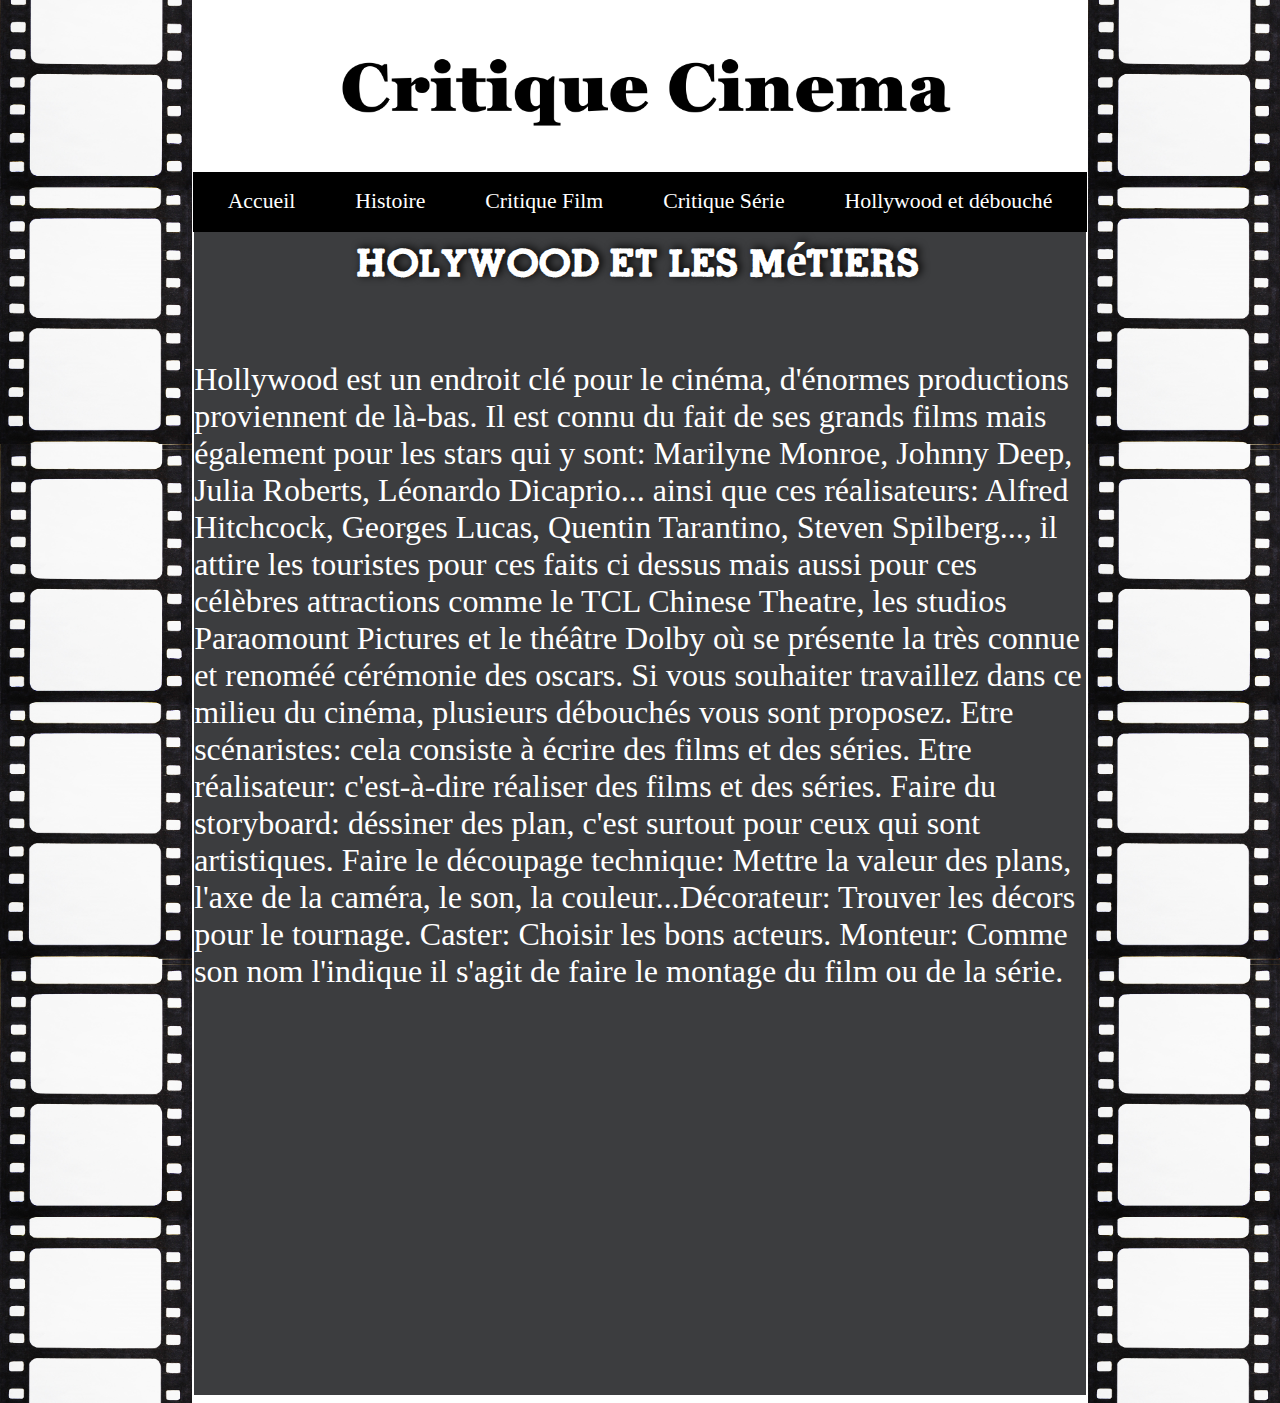
<file: metier.html>
<!DOCTYPE html>
<html>
<head>
    <link rel="stylesheet" type="text/css" href="styles.css">
</head>
    <title>index</title>
</head>
<body>
    <center>
        <img class="logo" src="img/critique_cinema.png"> <!-- By Ortient-Pétament Naia -->
        <nav class="menu-nav">
            <ul>                
                <li class="btn"><a href="index.html">Accueil</a></li>
                <li class="btn"><a href="histoire.html">Histoire</a></li>
                <li class="btn"><a href="CritiqueFilm.html">Critique Film</a></li>     
                <li class="btn"><a href="#">Critique Série</a></li>  
                <li class="btn"><a href="metier.html">Hollywood et débouché</a></li>            
            </ul>                               
        </nav>
    </center>
    <div class="content">
        <div class="beginning"> 
            <center>
            <h2> Holywood et les métiers </h2> <br/><br/>  <!-- By Baptiste Rossi -->
            </center>
                <p>Hollywood est un endroit clé pour le cinéma, d'énormes productions proviennent de là-bas. Il est connu du fait de ses grands films mais également pour les stars qui y sont: Marilyne Monroe, Johnny Deep, Julia Roberts, Léonardo Dicaprio... ainsi que ces réalisateurs: Alfred Hitchcock, Georges Lucas, Quentin Tarantino, Steven Spilberg..., il attire les touristes pour ces faits ci dessus mais aussi pour ces célèbres attractions comme le TCL Chinese Theatre, les studios Paraomount Pictures et le théâtre Dolby où se présente la très connue et renoméé cérémonie des oscars. Si vous souhaiter travaillez dans ce milieu du cinéma, plusieurs débouchés vous sont proposez. Etre scénaristes: cela consiste à écrire des films et des séries. Etre réalisateur: c'est-à-dire réaliser des films et des séries. Faire du storyboard: déssiner des plan, c'est surtout pour ceux qui sont artistiques. Faire le découpage technique: Mettre la valeur des plans, l'axe de la caméra, le son, la couleur...Décorateur: Trouver les décors pour le tournage. Caster: Choisir les bons acteurs. Monteur: Comme son nom l'indique il s'agit de faire le montage du film ou de la série.</p>
         </center> <iframe src="https://www.google.com/maps/embed?pb=!4v1613640884759!6m8!1m7!1sCAoSLEFGMVFpcFAxRGRmcmFqRFUzRXB3RGFENUpEX3ZtMnozRm5jbVo1LS1GUzVV!2m2!1d34.1341151!2d-118.3215482!3f0.16!4f0!5f0.7820865974627469" width="450" height="337" frameborder="0" style="border:0;" allowfullscreen="" aria-hidden="false" tabindex="0"></iframe>  
        </div>
    </div>
</body>
</html>
</file>
<file: styles.css>
/* Import de police*/
@font-face {
	font-family: "ROAD MOVIE";
	src: url("police/ROADMOVIE.ttf") format("truetype");
}

/*Modifie le curseur de la souris */
html{ 
	cursor: url('img/cursor.png'), auto;
}
/*background*/ 
body{
	background: url("img/pelicule.png") right, url("img/pelicule.png") left;
	background-size: 15vw;
	background-repeat: repeat-y;
	overflow-x: hidden;
}

h1, h2{
	border: 0;
	margin: 0;
	padding: 0;
}
p{
	margin: 0;
}
/*Menu de naviguation */
nav ul{
	display: flex;
	justify-content: space-between;
	background-color: black;
	width: 68%;
	padding: 1.36vw;
	margin: 0;
}
nav.menu-nav ul li.btn{
	display: inline-block;
	list-style-type: none;
}
nav.menu-nav ul li.btn a{
	margin: 0 auto;
	color: white;
	background-color : black;
	text-decoration: none;
	padding: 1.36vw;
	font-size: 1.7vw;
}

nav.menu-nav ul li.btn:hover a{
	background-color: white;
	color: black;
	transition: 0.3s
}

/*page histoire */
div{
	margin: 0;
	padding: 0;
}
div.content{
	margin: 0 auto;
	width: 70.55%;
}
/* couleur de fond*/
div.content div.beginning{ 
	background: #3C3D3F;
}
div.content div.son{
	background: black;
}
div.content div.color{
	background-image: linear-gradient(315deg, #c73e1d 0%, #a23b72 37%, #2e86ab 100%);
}






div.content div.beginning h1{
	font-family: "ROAD MOVIE";
	font-size: 4.8vw;
	color: white;
}
div.content div.beginning h2{
	color: white;
	text-shadow: 3px -1px 8px rgba(0, 0, 0, 1);
	font-family: "ROAD MOVIE";
}
div.content div.beginning, div.son, div.color p{
	color: white;
	font-size: 2.5vw;
}

div.content div.beginning div.lumiere img{
	position: absolute;
	right: 80%;
}


.lumiere{
	float: right;
	width: 25vw;
}

.lune{
	position: relative;
	top: 10%;
}


div.content div.son img{
	position: relative;
	float: top;
	float: right;
	width: 220px;
	height: 220px;
}

/* son*/
div.content div.son{
	background: black;
/* color */ 
}
div.content div.color{
	background-image: linear-gradient(315deg, #c73e1d 0%, #a23b72 37%, #2e86ab 100%);
}

div.content div.color h1{
	color: white;
}

/* critique */
div.content img.Sabrina{
	width: 400px;
	height: 533px;
	float: right;
}



/*logo */

img.logo{
	width: 50vw;
}

div.content div.beginning img.Player{
	height: 491px;
	width: 331px;
	float: right;

}

::-webkit-scrollbar{
	width: 12px;
	background-color: black;
}

::-webkit-scrollbar-thumb{
	height: 300px;
	background: grey;
	border-radius: 6px;
}


iframe{
	width: 56vw;
	height: 31vw;
}
</file>
